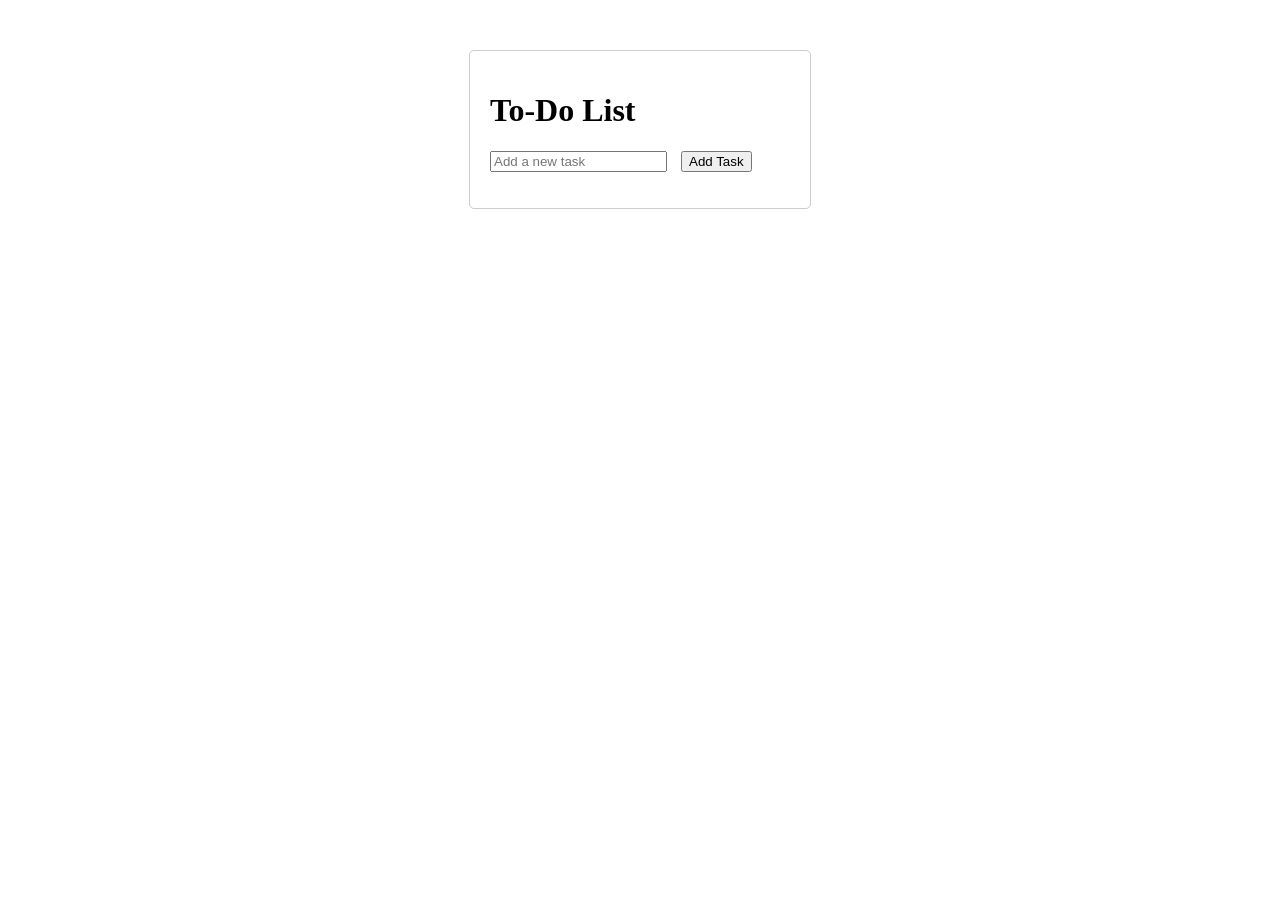
<file: To-Do List/index.html>
<!DOCTYPE html>
<html lang="en">
<head>
    <meta charset="UTF-8">
    <meta name="viewport" content="width=device-width, initial-scale=1.0">
    <title>To-Do List</title>
    <style>
        /* Styles the main container of the to-do list */
        .todo-container {
            width: 300px;
            margin: 50px auto;
            padding: 20px;
            border: 1px solid #ccc;
            border-radius: 5px;
        }
        
        /* Removes default list styling for the to-do list */
        .todo-list {
            list-style-type: none;
            padding: 0;
        }

        /* Styles each list item in the to-do list */
        li {
            margin: 10px 0;
            display: flex;
            justify-content: space-between;
            align-items: center;
        }

        /* Adds spacing for buttons in list items */
        button {
            margin-left: 10px;
        }
    </style>
</head>
<body>

<div class="todo-container">
    <h1>To-Do List</h1>

    <!-- Input field to add new tasks -->
    <input type="text" id="taskInput" placeholder="Add a new task">
    
    <!-- Button to add a new task to the list -->
    <button class="add-btn" onclick="addTask()">Add Task</button>
    
    <!-- Unordered list to display the tasks -->
    <ul class="todo-list" id="todoList"></ul>
</div>

<script>
    // Function to add a task
function addTask() {
    const input = document.getElementById("taskInput");
    const taskText = input.value.trim();

    if (taskText !== "") {
        const ul = document.getElementById("todoList");

        // Create new list item
        const li = document.createElement("li");

        // Create task text element
        const span = document.createElement("span");
        span.textContent = taskText;

        // Create edit button
        const editButton = document.createElement("button");
        editButton.textContent = "Edit";
        editButton.onclick = () => editTask(span);

        // Create remove button
        const removeButton = document.createElement("button");
        removeButton.textContent = "Delete";
        removeButton.onclick = () => removeTask(li);

        // Append buttons and text to the list item
        li.appendChild(span);
        li.appendChild(editButton);
        li.appendChild(removeButton);

        // Append list item to the list
        ul.appendChild(li);

        // Clear the input field
        input.value = "";
    }
    else {
            alert("Please enter a valid task.");
        }
}

// Function to edit an existing task
function editTask(span) {
    // Prompt the user to enter a new task description
    const newTask = prompt("Edit your task:", span.textContent);
    
    // Update the task only if the input is not null or empty
    if (newTask !== null && newTask.trim() !== "") {
        span.textContent = newTask.trim(); // Set the new task text
    }
}

// Function to remove a task from the to-do list
function removeTask(task){
    const ul = document.getElementById("todoList"); // Get the list container
    ul.removeChild(task); // Remove the specified task element
}

</script>

</body>
</html>
</file>
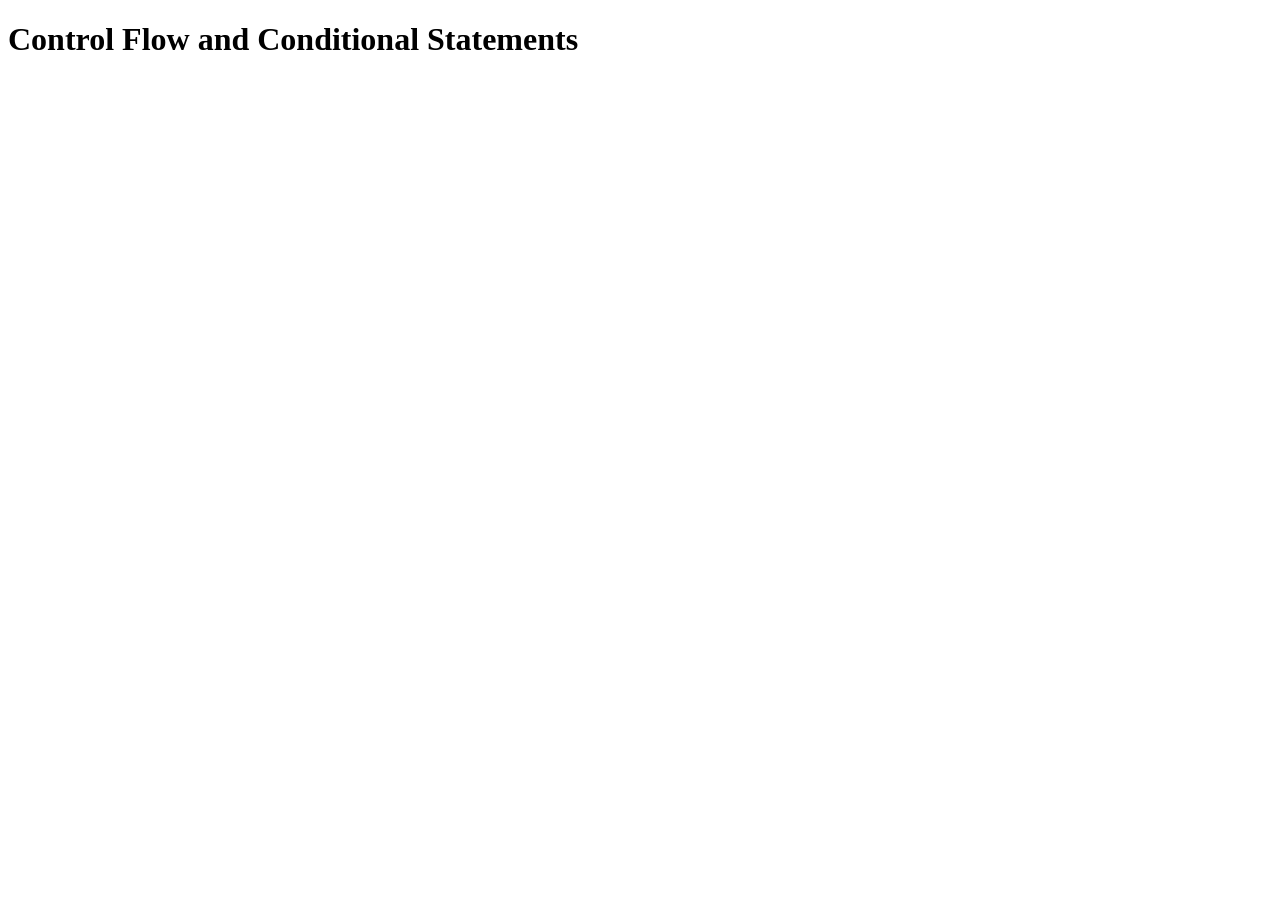
<file: Control Flow and Conditional statements/control_flow.html>
<!DOCTYPE html>
<html lang="en">
<head>
    <meta charset="UTF-8">
    <meta name="viewport" content="width=device-width, initial-scale=1.0">
    <title>Control Flow</title>
</head>
<body>
		<h1>Control Flow and Conditional Statements</h1>
	<script src="./control_flow.js"></script>
</body>
</html>
</file>
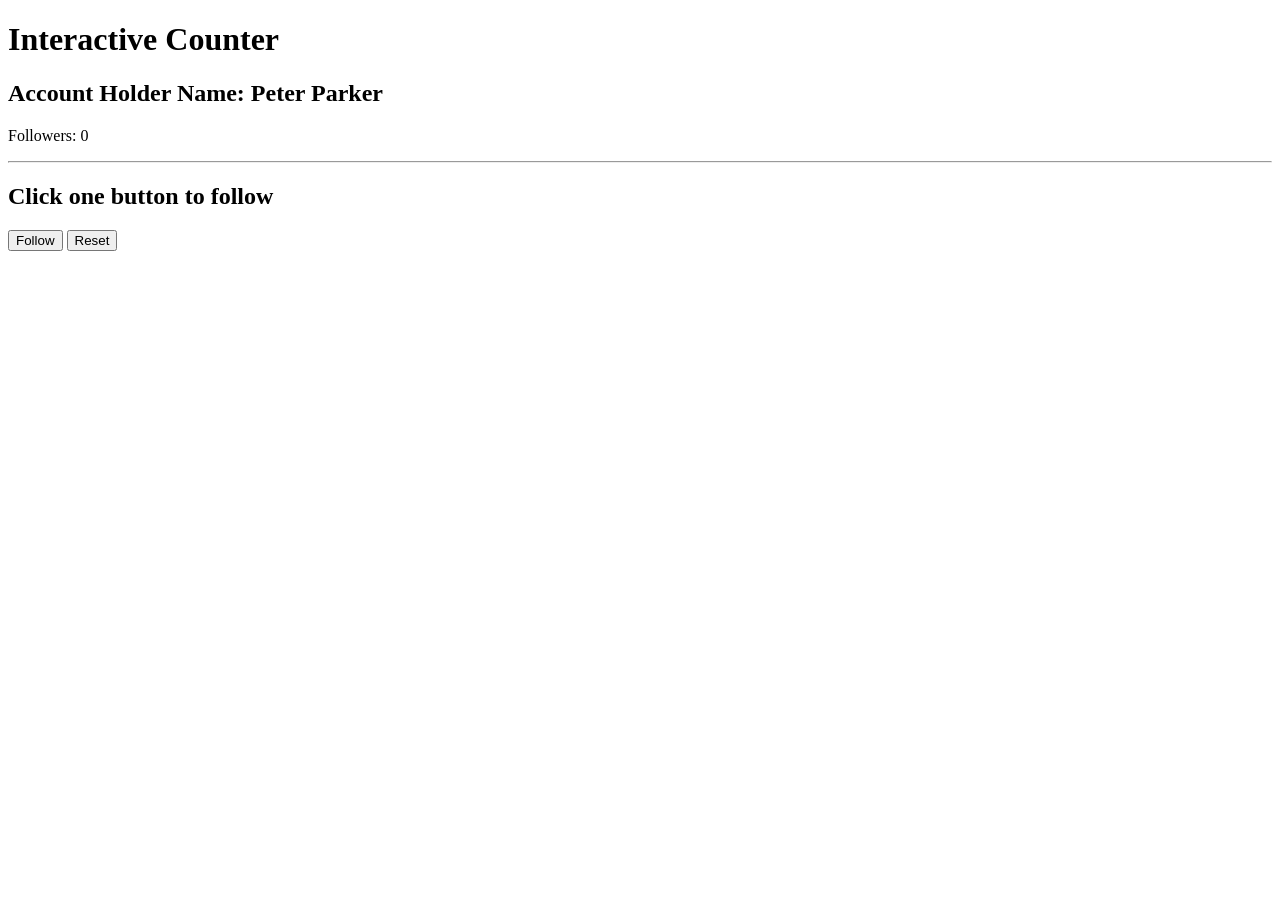
<file: followersCount/followers_count.html>
<!DOCTYPE html>
<html>
<head>
  <title>Interactive Counter</title>
</head>
<body>
  <h1>Interactive Counter</h1>
  <h2>Account Holder Name: Peter Parker</h2>
  <p>Followers: <span id="countDisplay">0</span></p>
  <hr>
  <h2>Click one button to follow</h2>
  <button onclick="increaseCount()">Follow</button>
  <button onclick="resetCount()">Reset</button>
  <script src="./followers_count.js"></script>
</body>
</html>
</file>
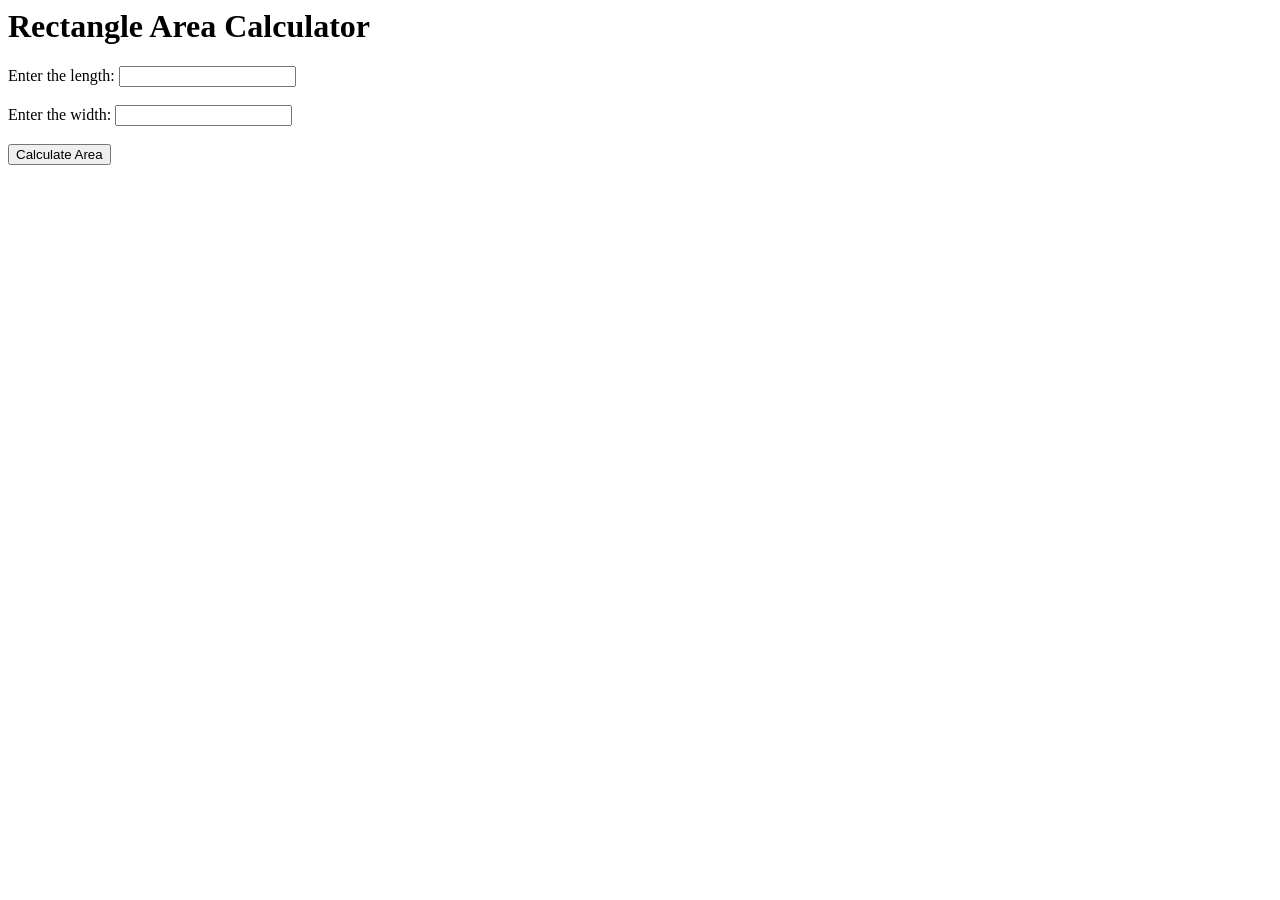
<file: Functions/calculate_Area.html>
<html>
<head>
  <title>Rectangle Area Calculator</title>
</head>
<body>
  <h1>Rectangle Area Calculator</h1>
  <label for="length">Enter the length: </label>
  <input type="number" id="length"><br><br>

  <label for="width">Enter the width: </label>
  <input type="number" id="width"><br><br>

  <button onclick="calculateArea()">Calculate Area</button><br><br>

  <p id="result"></p>
<script src="./calculate_Area.js"></script>
</body>
</html>
</file>
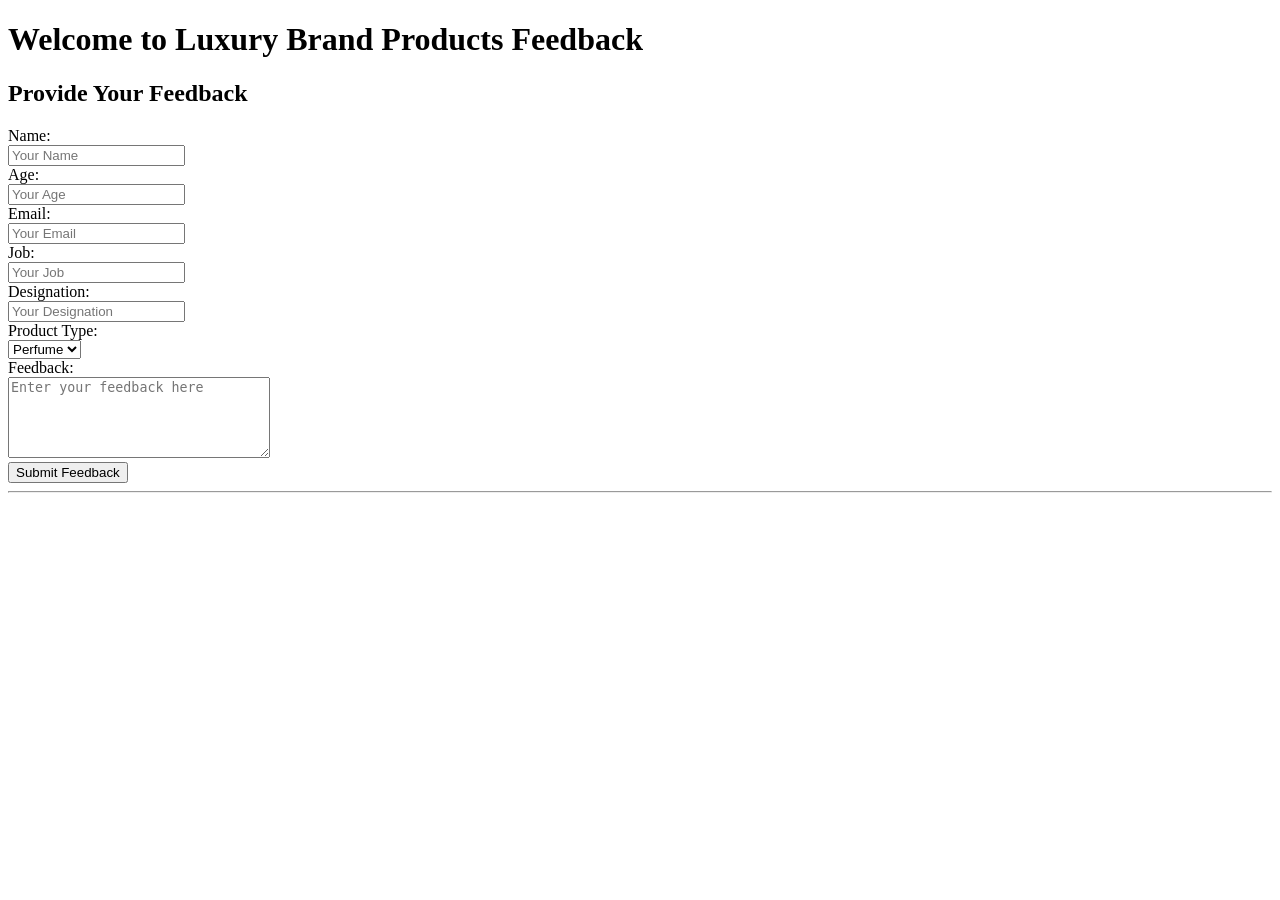
<file: productSurvey/product_survey.html>
<!DOCTYPE html>
<html>
<head>
  <title>Luxury Brand Feedback</title>
</head>
<body>
  <h1>Welcome to Luxury Brand Products Feedback</h1>
  <h2>Provide Your Feedback</h2>
  <label for="name">Name:</label><br>
  <input type="text" id="name" placeholder="Your Name" required><br>
  <label for="age">Age:</label><br>
  <input type="number" id="age" placeholder="Your Age" required><br>
  <label for="email">Email:</label><br>
  <input type="email" id="email" placeholder="Your Email" required><br>
  <label for="job">Job:</label><br>
  <input type="text" id="job" placeholder="Your Job" required><br>
  <label for="designation">Designation:</label><br>
  <input type="text" id="designation" placeholder="Your Designation" required><br>
  <label for="productType">Product Type:</label><br>
  <select id="productType" required>
    <option value="perfume">Perfume</option>
    <option value="cream">Cream</option>
    <option value="oils">Oils</option>
  </select><br>
  <label for="feedbackText">Feedback:</label><br>
  <textarea id="feedbackText" rows="5" cols="30" placeholder="Enter your feedback here" required></textarea><br>
<button id="submitBtn">Submit Feedback</button>
<hr>
<div id="userInfo" style="display: none;">
  <h2>User Information:</h2>
  <p>Name: <span id="userName"></span></p>
  <p>Age: <span id="userAge"></span></p>
  <p>Email: <span id="userEmail"></span></p>
  <p>Job: <span id="userJob"></span></p>
  <p>Designation: <span id="userDesignation"></span></p>
  <p>Feedback for  <span id="userProductChoice"></span>: <span id="userFeedback"></span></p>
</div>
<script src="./product_survey.js"></script>
</body>
</html>
</file>
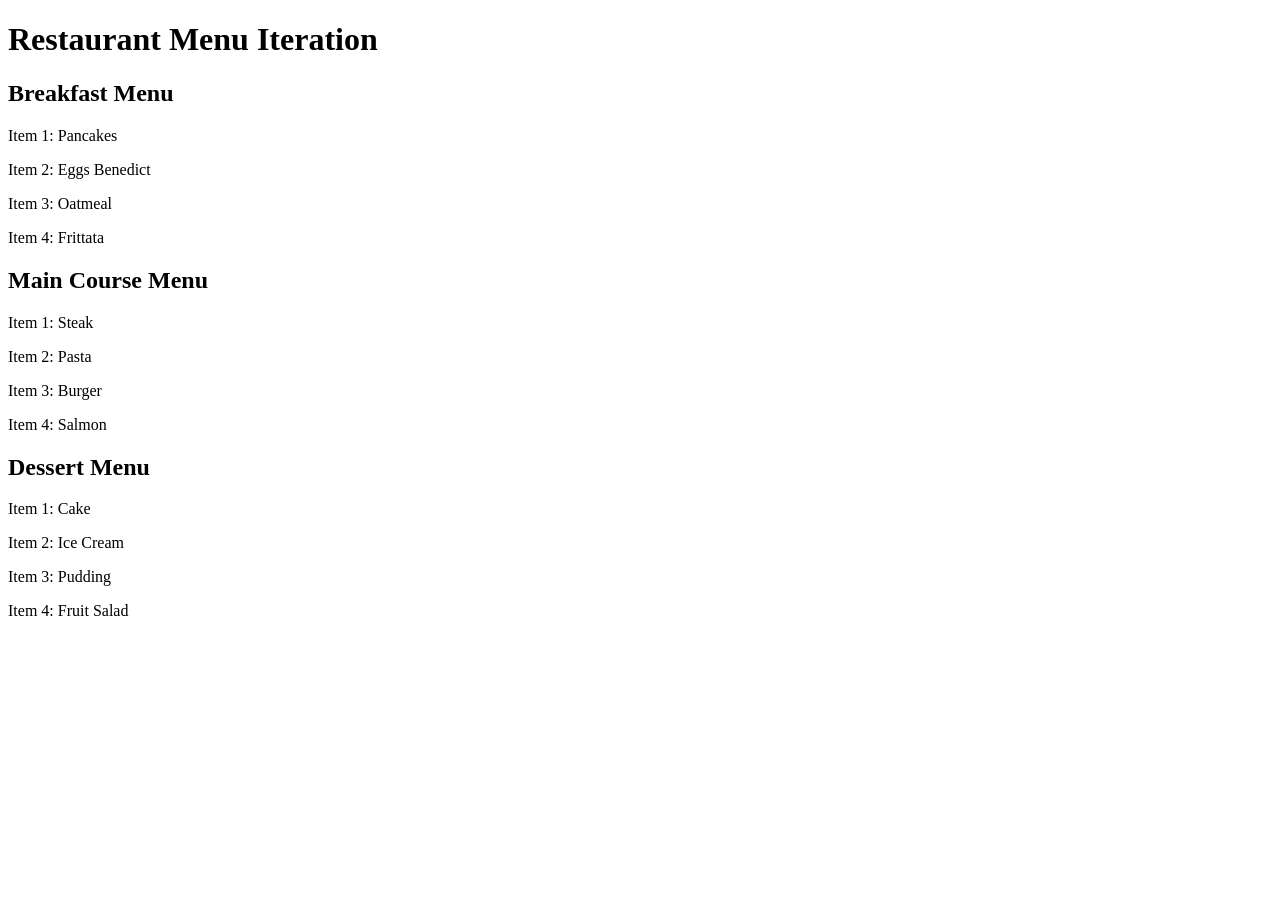
<file: restaurantMenu/restaurant_menu.html>
<!DOCTYPE html>
<html>
<head>
  <title>Restaurant Menu</title>
</head>
<body>
 <h1>Restaurant Menu Iteration</h1>
    <h2>Breakfast Menu</h2>
    <div id="breakfastTotalItems"></div>
    <div id="breakfastMenuItems"></div>

    <h2>Main Course Menu</h2>
    <div id="maincourseTotalItems"></div>
    <div id="maincourseMenuItems"></div>

    <h2>Dessert Menu</h2>
    <div id="dessertTotalItems"></div>
    <div id="dessertMenuItems"></div>
    <script src="./restaurant_menu.js"></script>
</body>
</html>
</file>
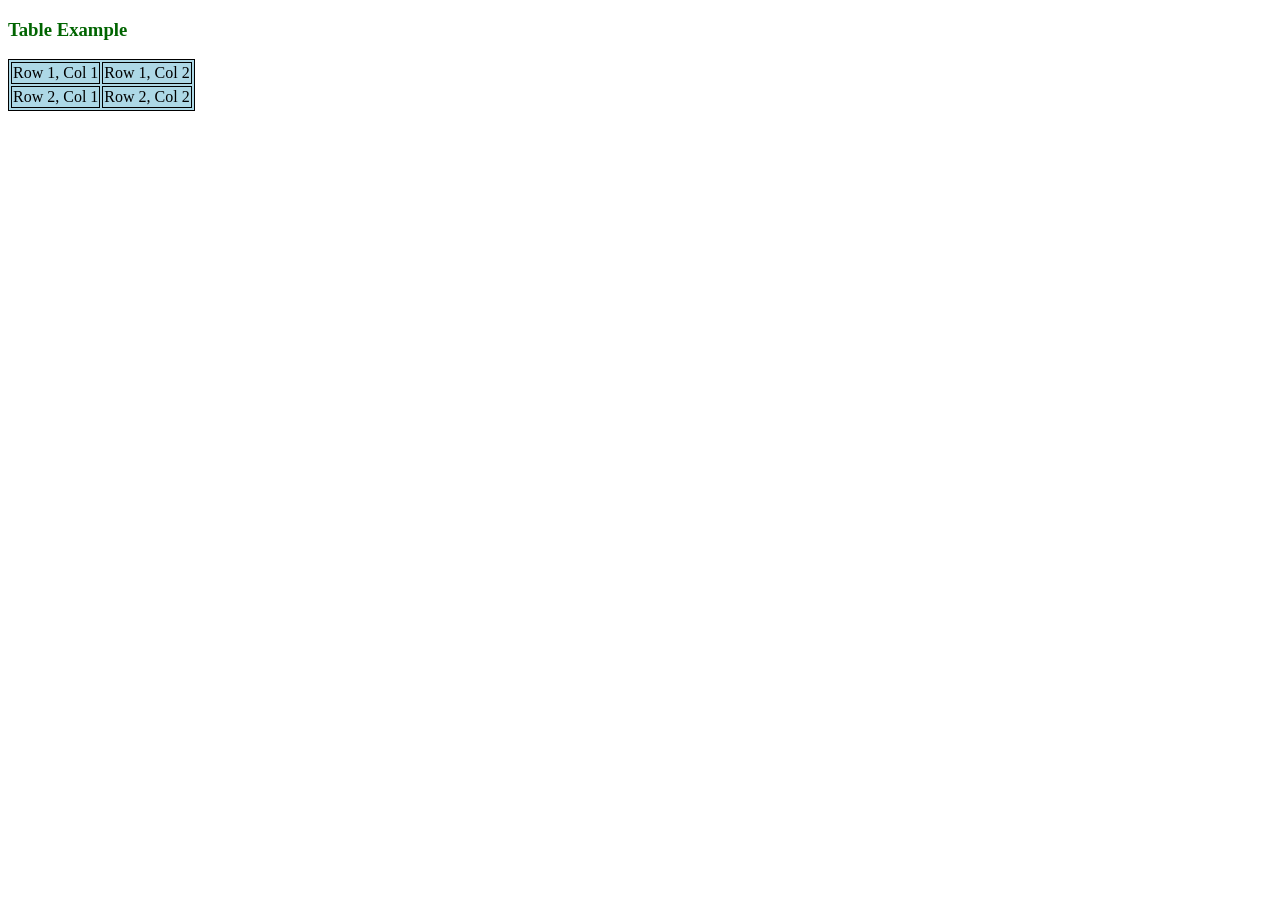
<file: Solar System/external-css.html>
<!DOCTYPE html>
<html lang="en">
<head>
    <meta charset="UTF-8">
    <meta name="viewport" content="width=device-width, initial-scale=1.0">
    <title>External CSS Example</title>
    <link rel="stylesheet" href="styles.css">
</head>
<body>
    <h3>Table Example</h3>
    <table>
        <tr>
            <td>Row 1, Col 1</td>
            <td>Row 1, Col 2</td>
        </tr>
        <tr>
            <td>Row 2, Col 1</td>
            <td>Row 2, Col 2</td>
        </tr>
    </table>
</body>
</html>
</file>
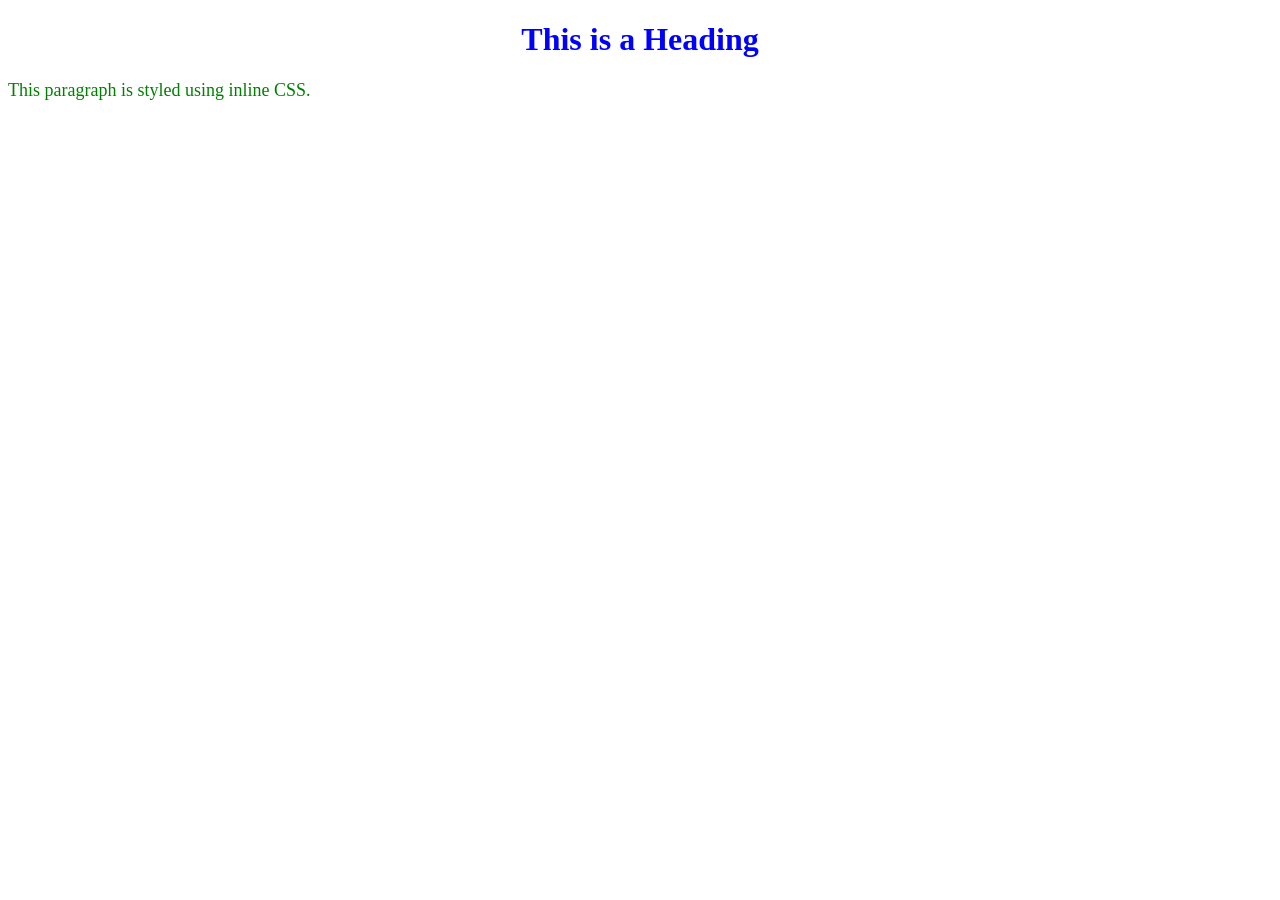
<file: Solar System/inline-css.html>
<!DOCTYPE html>
<html lang="en">
<head>
    <meta charset="UTF-8">
    <meta name="viewport" content="width=device-width, initial-scale=1.0">
    <title>Inline CSS Example</title>
</head>
<body>
    <h1 style="color: blue; text-align: center;">This is a Heading</h1>
    <p style="font-size: 18px; color: green;">This paragraph is styled using inline CSS.</p>
</body>
</html>
</file>
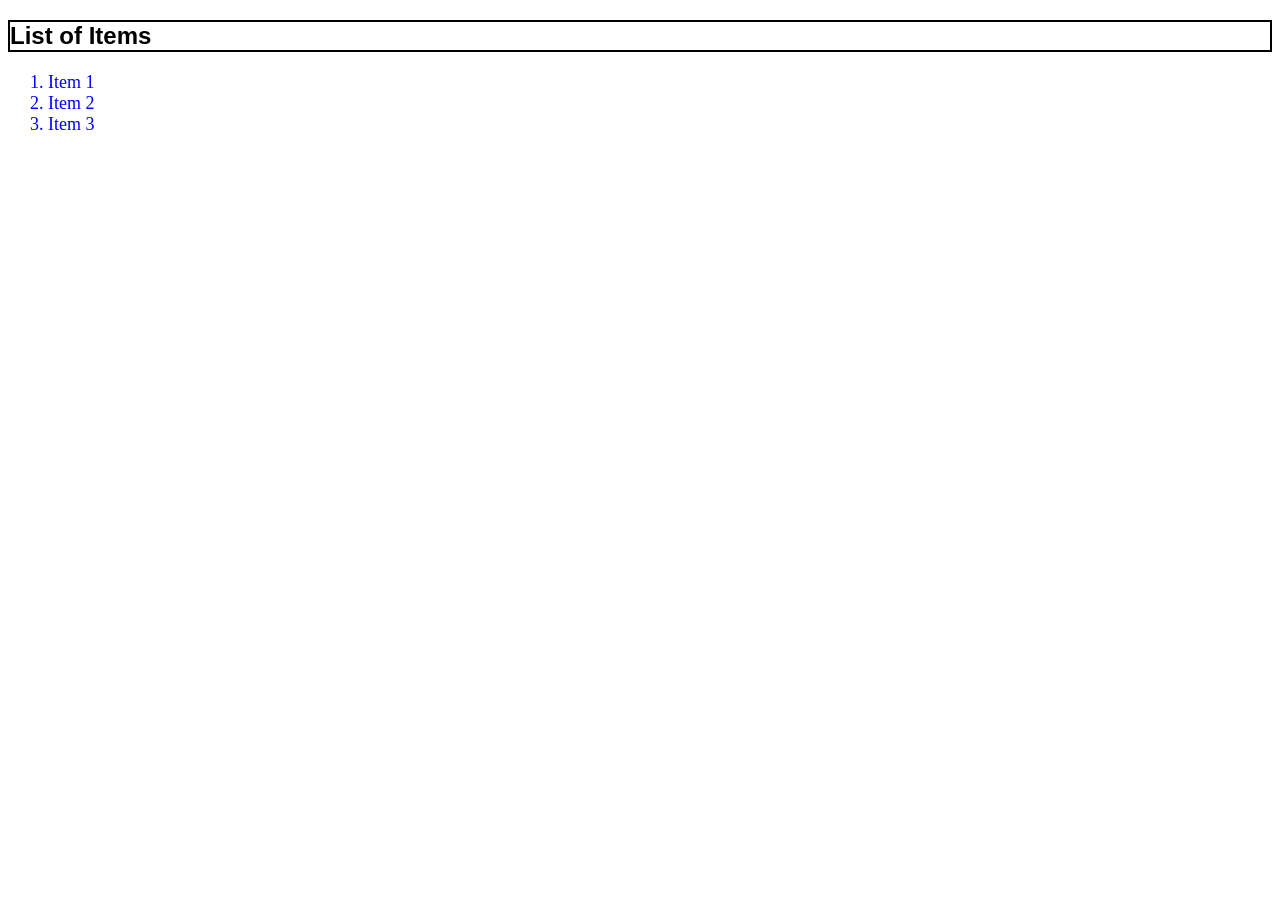
<file: Solar System/internal-css.html>
<!DOCTYPE html>
<html lang="en">
<head>
    <meta charset="UTF-8">
    <meta name="viewport" content="width=device-width, initial-scale=1.0">
    <title>Internal CSS Example</title>
    <style>
        h2 {
            font-family: Verdana, sans-serif;
            border: 2px solid;
        }
        ol li {
            font-size: 18px;
            color: blue;
        }
    </style>
</head>
<body>
    <h2>List of Items</h2>
    <ol>
        <li>Item 1</li>
        <li>Item 2</li>
        <li>Item 3</li>
    </ol>
</body>
</html>
</file>
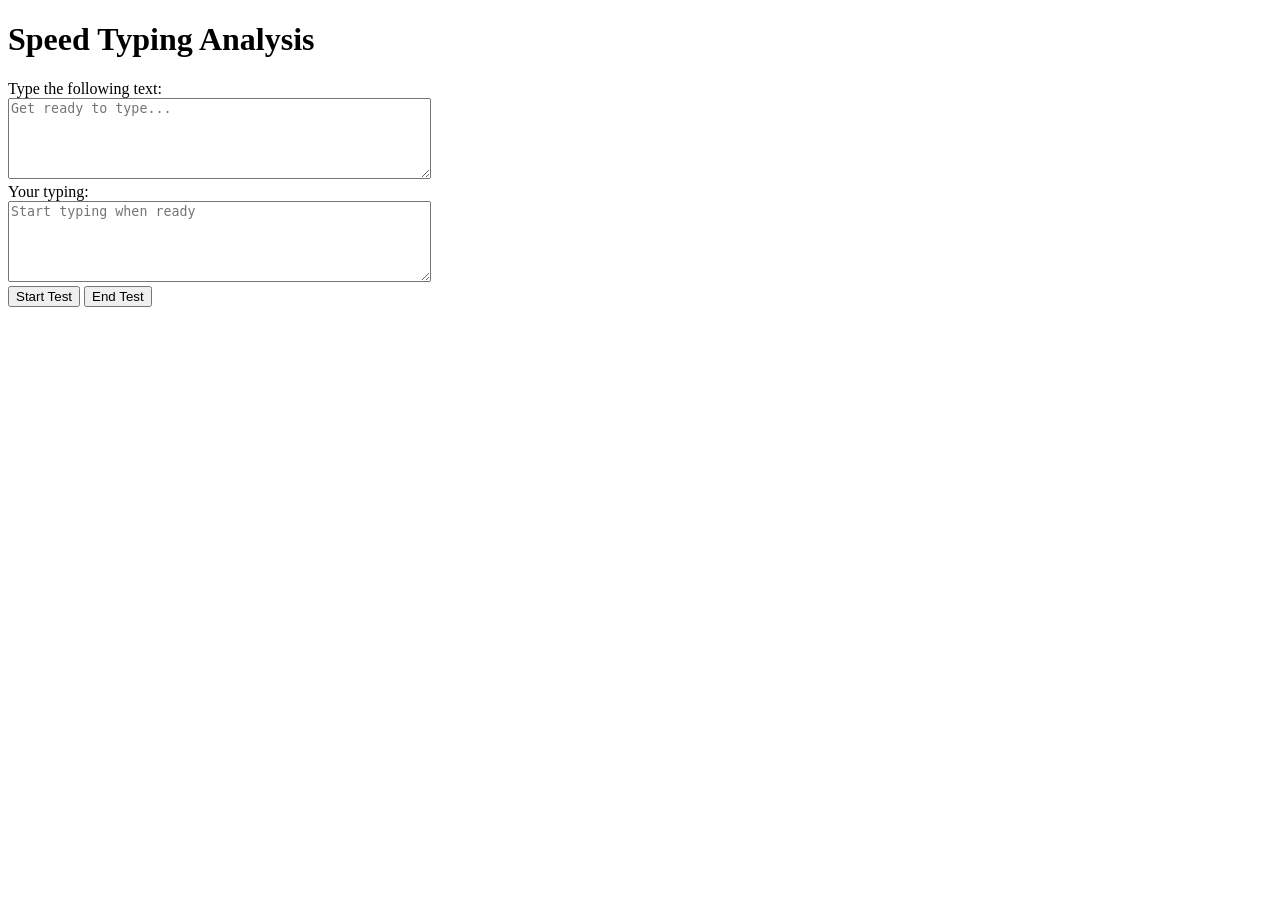
<file: speedAnalysis/speed_analysis.html>
<!DOCTYPE html>
<html>
<head>
  <title>Speed Test Analysis</title>
</head>
<body>
  <h1>Speed Typing Analysis</h1>

    <label for="inputText">Type the following text:</label><br>
    <textarea id="inputText"  cols="50" rows="5" readonly placeholder="Get ready to type..."></textarea><br>

    <label for="userInput">Your typing:</label><br>
    <textarea id="userInput"  cols="50" rows="5" placeholder="Start typing when ready"></textarea><br>
    <button onclick="startTest()">Start Test</button>
    <button onclick="endTest()">End Test</button>
    <div id="output"></div>
    <script src="./speed_analysis.js"></script>
</body>
</html>
</file>
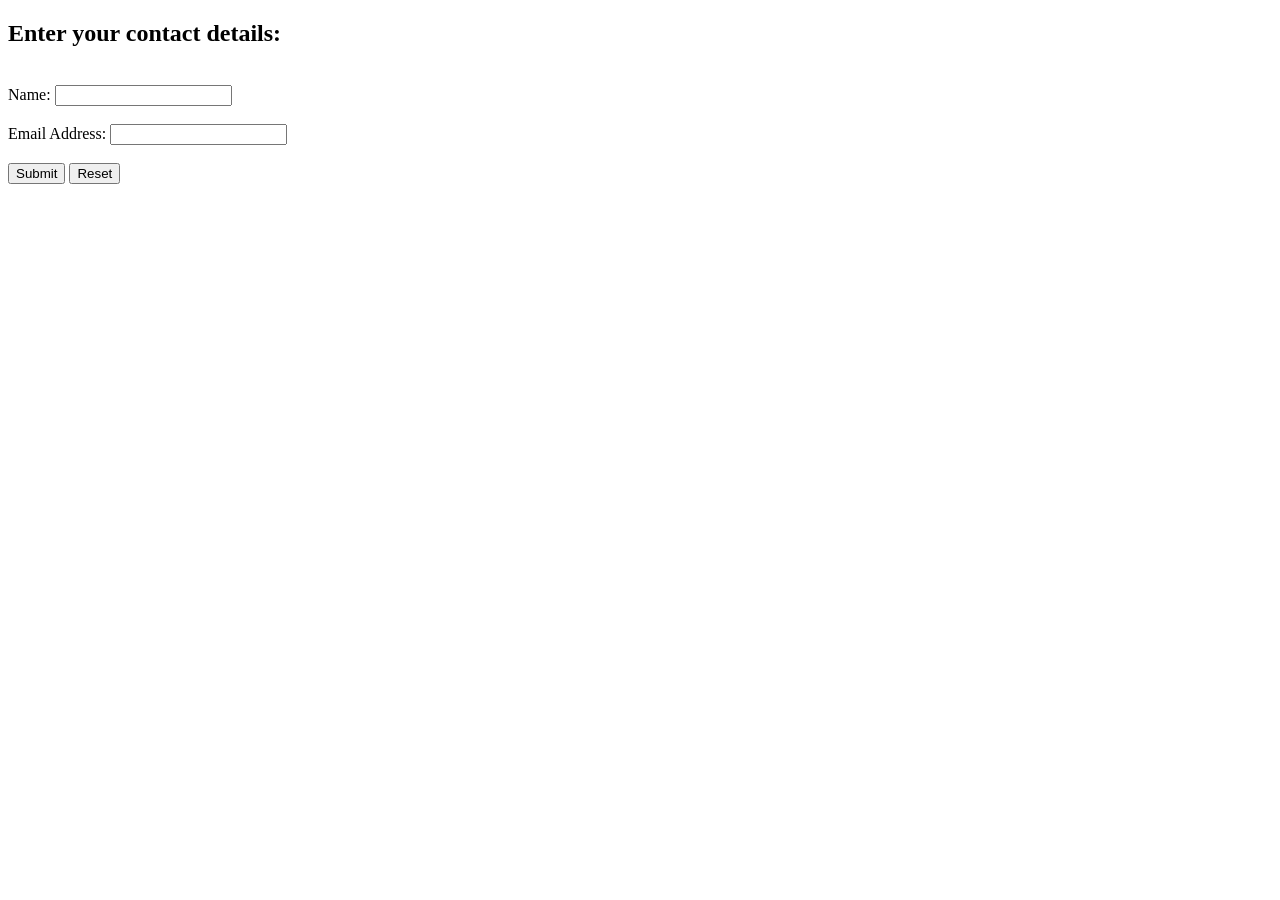
<file: Unit conversions/form_validation.html>
<!DOCTYPE html>
<html>
    <head>
    <title>Contact Details</title>
    <script type="application/javascript">
        function checkdata(){
            //Create references to the input elements we wish to validate
            var username = document.getElementById("name");
            var email_address = document.getElementById("email");

            //Check if username field is empty
            if(username.value == ""){
                    alert("Please enter the name");
                    username.focus();
                    return false;
            }
            //Check if email field is empty
            if(email_address.value == ""){
                    alert("Please enter the email");
                    email_address.focus();
                    return false;
            }
            //If all is well return true.
            return true;
        }
    </script>
    </head>
    <body>
        <h2>Enter your contact details:</h2> <br>
        <form id="form1" onsubmit="return checkdata()">
            <label for="name">Name:</label>
            <input type="text" id="name" name="name">
            <br><br>
            <label for="email">Email Address:</label>
            <input type="text" id="email" name="email">
            <br><br>
            <input type="submit" value="Submit">
            <input type="reset" value="Reset">
        </form>
    </body>
</html>
</file>
<file: Solar System/styles.css>
h3 {
    color: darkgreen;
    text-align: left;
}
table {
    border: 1px solid black;
    background-color: lightblue;
}
td {
    border: 1px solid black;
}
</file>
